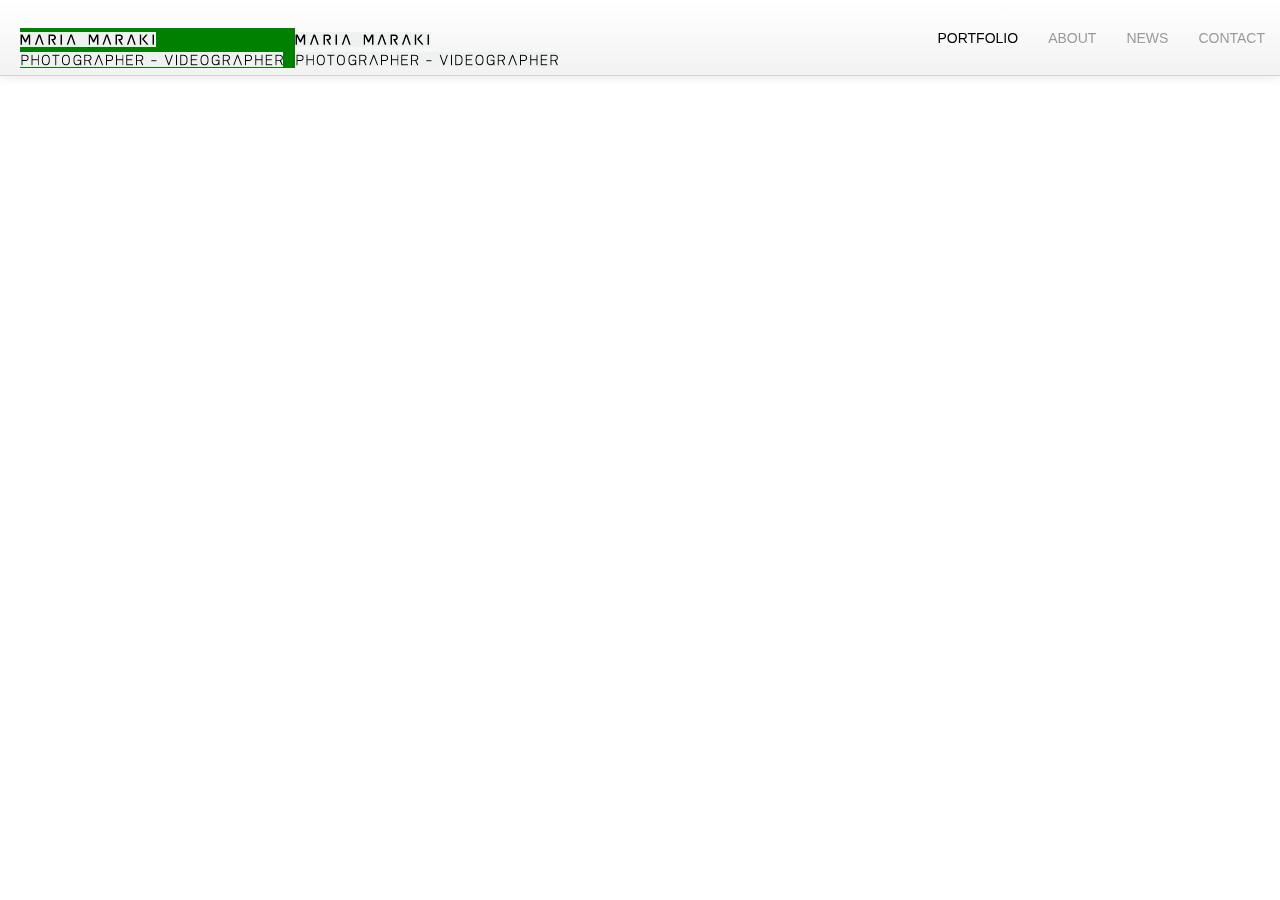
<file: index.html>
<!DOCTYPE html>
<html lang="en">
  <head>
    <meta charset="utf-8">
    <title>Maria Maraki - Photography - Videography</title>
    <meta name="viewport" content="width=device-width, initial-scale=1.0">
    <meta name="description" content="">
    <meta name="author" content="">

    <!-- Le styles -->
    <link href="css/bootstrap.css" rel="stylesheet">
    <link rel="stylesheet" href="css/galleria.folio.css" />
    <link rel="stylesheet" href="css/custom.css" />

    <link href="css/bootstrap-responsive.css" rel="stylesheet">

    <!-- HTML5 shim, for IE6-8 support of HTML5 elements -->
    <!--[if lt IE 9]>
    <script src="js/html5shiv.js"></script>
    <![endif]-->

    <!-- Fav and touch icons -->
    <link rel="apple-touch-icon-precomposed" sizes="144x144" href="ico/apple-touch-icon-144-precomposed.png">
    <link rel="apple-touch-icon-precomposed" sizes="114x114" href="ico/apple-touch-icon-114-precomposed.png">
    <link rel="apple-touch-icon-precomposed" sizes="72x72" href="ico/apple-touch-icon-72-precomposed.png">
    <link rel="apple-touch-icon-precomposed" href="ico/apple-touch-icon-57-precomposed.png">
    <link rel="shortcut icon" href="ico/favicon.png">
  </head>

  <body>

    <div class="navbar navbar-fixed-top nav-bg">
      <div class="navbar-inner">
        <div class="container-fluid">

          <a data-target=".nav-collapse" data-toggle="collapse" class="btn btn-navbar"> <span class="icon-bar"></span> <span class="icon-bar"></span> <span class="icon-bar"></span> </a>
 
          <a href="#" class="nav-collapse brand" data-toggle="collapse" data-target=".nav-collapse"><img src="media/MMlogo.jpg" alt=""><img src="media/MMlogo_2.jpg" alt=""></a>


          <a href="#" class="brand" data-toggle="collapse" ><img src="media/MMlogo.jpg" alt=""><img src="media/MMlogo_2.jpg" alt=""></a>
          <div class="nav-collapse inner">
            <ul class="nav pull-right">

              <li class="dropdown active">
                <a data-toggle="dropdown" class="dropdown-submenu" href="#">PORTFOLIO <b class="caret"></b></a>
                <ul class="dropdown-menu port-one">
                      <li>
                        <a href="#">BACKSTAGE</a>
                      </li>
                      <li>
                        <a href="#">CORPORATE</a>
                      </li>
                      <li>
                        <a href="#">FASHION</a>
                      </li>
                      <li>
                        <a href="#">PORTRAITS</a>
                      </li>
                      <li>
                        <a href="#">STREET</a>
                      </li>
                      <li>
                        <a href="#">WEDDINGS</a>
                      </li>

                      <li class="dropdown-submenu">
                        <a href="#">EXHIBITIONS</a>
                        <ul class="dropdown-menu">
                          <li>
                            <a href="#">third level link</a>
                          </li>
                          <li>
                            <a href="#">third level link</a>
                          </li>
                          <li>
                            <a href="#">third level link</a>
                          </li>
                          <li>
                            <a href="#">third level link</a>
                          </li>
                          <li>
                            <a href="#">third level link</a>
                          </li>
                        </ul>
                      </li>

                </ul>
              </li>
              <li>
                <a href="about.html">ABOUT</a>
              </li>
              <li>
                <a href="#">NEWS</a>
              </li>
              <li>
                <a href="contact.html">CONTACT</a>
              </li>

            </ul>
            <!--           <form action="" class="navbar-search pull-left">
            <input type="text" placeholder="Search" class="search-query span2">
            </form>
            <ul class="nav pull-right">
            <li><a href="#">Link</a></li>
            <li class="divider-vertical"></li>
            <li class="dropdown">
            <a class="#" href="#">Menu</a>
            </li>
            </ul> -->
          </div><!-- /.nav-collapse -->
        </div>
      </div>
    </div>
    <div class="row nav-drop-back">
    </div>


    <div id="galleria"></div>
    <div class="container">

    </div>
    <!-- /container -->
    <script src="http://ajax.googleapis.com/ajax/libs/jquery/1.9.1/jquery.min.js"></script>
    <script src="js/custom.modernizr.js"></script>
    <script src="js/galleria-1.2.9_bb_mod.js"></script>
    <script src="js/custom.js"></script>
    <script src="js/bootstrap-dropdown.js"></script>

    <!-- Le javascript
    ================================================== -->
    <script src="js/bootstrap-alert.js"></script>
    <script src="js/bootstrap-modal.js"></script>
    <script src="js/bootstrap-tooltip.js"></script>
    <script src="js/bootstrap-popover.js"></script>
    <!--
    <script src="js/jsonfix.js"></script>

    -->

    <script src="js/bootstrap-scrollspy.js"></script>
    <script src="js/bootstrap-transition.js"></script>

    <script src="js/bootstrap-tab.js"></script>
    <script src="js/bootstrap-button.js"></script>
    <script src="js/bootstrap-collapse.js"></script>
    <script src="js/bootstrap-carousel.js"></script>
    <script src="js/bootstrap-typeahead.js"></script>

  </body>
</html>
</file>
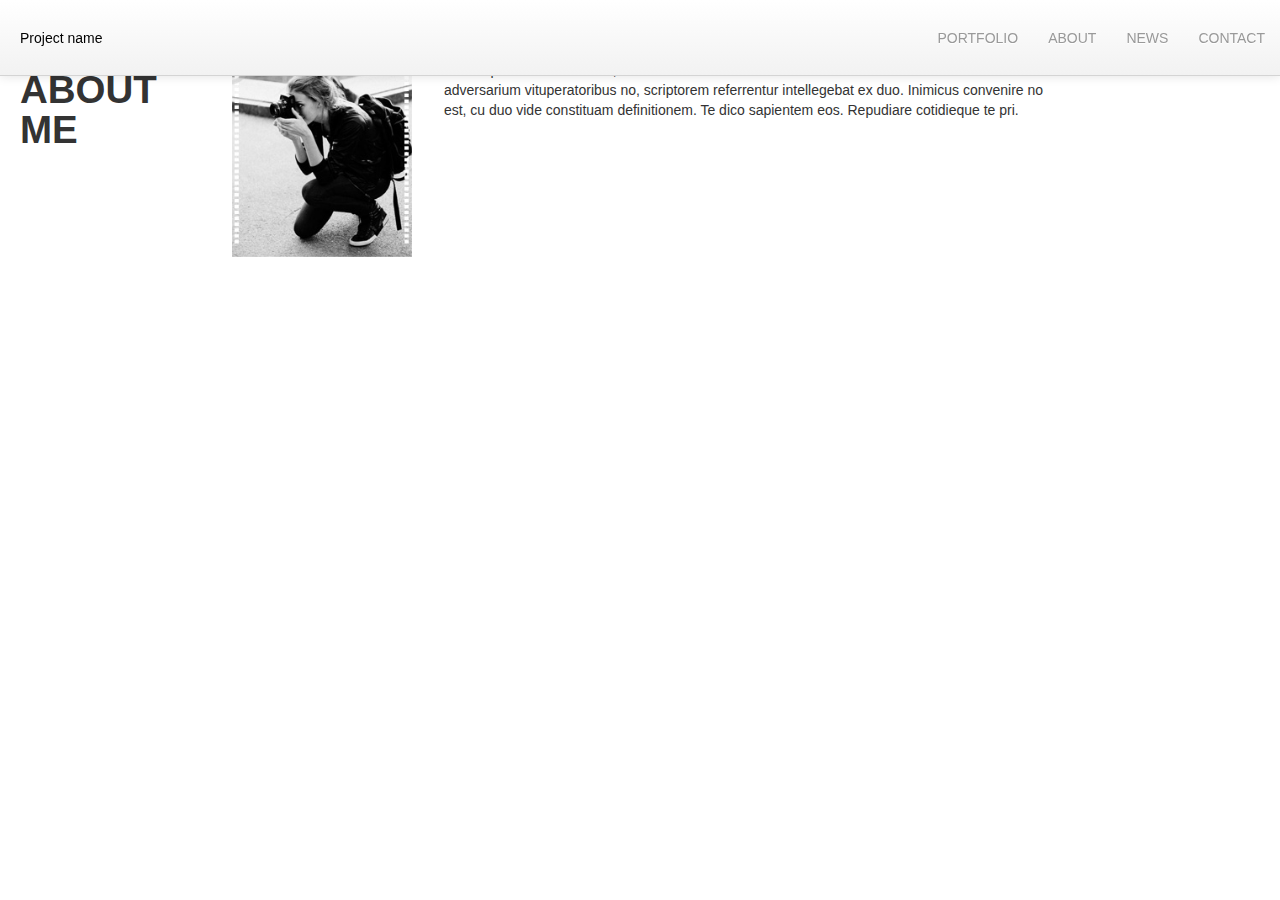
<file: about.html>
<!DOCTYPE html>
<html lang="en">
  <head>
    <meta charset="utf-8">
    <title>Maria Maraki - About Me</title>
    <meta name="viewport" content="width=device-width, initial-scale=1.0">
    <meta name="description" content="">
    <meta name="author" content="">

    <!-- Le styles -->
    <link href="css/bootstrap.css" rel="stylesheet">
      <link rel="stylesheet" href="css/galleria.folio.css" />
  <link rel="stylesheet" href="css/custom.css" />
    <style>
      body {
        padding-top: 60px; /* 60px to make the container go all the way to the bottom of the topbar */
      }
    </style>
    <link href="css/bootstrap-responsive.css" rel="stylesheet">

    <!-- HTML5 shim, for IE6-8 support of HTML5 elements -->
    <!--[if lt IE 9]>
      <script src="js/html5shiv.js"></script>
    <![endif]-->

    <!-- Fav and touch icons -->
    <link rel="apple-touch-icon-precomposed" sizes="144x144" href="ico/apple-touch-icon-144-precomposed.png">
    <link rel="apple-touch-icon-precomposed" sizes="114x114" href="ico/apple-touch-icon-114-precomposed.png">
    <link rel="apple-touch-icon-precomposed" sizes="72x72" href="ico/apple-touch-icon-72-precomposed.png">
    <link rel="apple-touch-icon-precomposed" href="ico/apple-touch-icon-57-precomposed.png">
    <link rel="shortcut icon" href="ico/favicon.png">
  </head>

<body>


    <div class="navbar navbar-fixed-top">
      <div class="navbar-inner">
        <div class="container-fluid">
          <a data-target=".nav-collapse" data-toggle="collapse" class="btn btn-navbar"> <span class="icon-bar"></span> <span class="icon-bar"></span> <span class="icon-bar"></span> </a>
          <a href="index.html" class="brand">Project name</a>
          <div class="nav-collapse">
            <ul class="nav pull-right">

              <li class="dropdown">
                <a data-toggle="dropdown" class="dropdown-toggle" href="#">PORTFOLIO <b class="caret"></b></a>
                <ul class="dropdown-menu">
                      <li>
                        <a href="#">BACKSTAGE</a>
                      </li>
                      <li>
                        <a href="#">CORPORATE</a>
                      </li>
                      <li>
                        <a href="#">FASHION</a>
                      </li>
                      <li>
                        <a href="#">PORTRAITS</a>
                      </li>
                      <li>
                        <a href="#">STREET</a>
                      </li>
                      <li>
                        <a href="#">WEDDINGS</a>
                      </li>

                      <li class="dropdown-submenu">
                        <a href="#">EXHIBITIONS</a>
                        <ul class="dropdown-menu">
                          <li>
                            <a href="#">third level link</a>
                          </li>
                          <li>
                            <a href="#">third level link</a>
                          </li>
                          <li>
                            <a href="#">third level link</a>
                          </li>
                          <li>
                            <a href="#">third level link</a>
                          </li>
                          <li>
                            <a href="#">third level link</a>
                          </li>
                        </ul>
                      </li>

                </ul>
              </li>
              <li>
                <a href="about.html">ABOUT</a>
              </li>
              <li>
                <a href="#">NEWS</a>
              </li>
              <li>
                <a href="contact.html">CONTACT</a>
              </li>

            </ul>
            <!--           <form action="" class="navbar-search pull-left">
            <input type="text" placeholder="Search" class="search-query span2">
            </form>
            <ul class="nav pull-right">
            <li><a href="#">Link</a></li>
            <li class="divider-vertical"></li>
            <li class="dropdown">
            <a class="#" href="#">Menu</a>
            </li>
            </ul> -->
          </div><!-- /.nav-collapse -->
        </div>
      </div>
    </div>

<!--container-->
<div class="container-fluid">
      <div class="row-fluid">
        <div class="span2">
          <h1>About Me</h1>
        </div>
        <div class="span2">
          <img src="media/mm.png" alt="Maria Maraki">
        </div>
        <div class="span6">
            <!--h1>About Me</h1-->
            <p>Lorem ipsum dolor sit amet, ei eam sale malis. Nihil atomorum mediocrem nec ne. Duo nominati adversarium vituperatoribus no, scriptorem referrentur intellegebat ex duo. Inimicus convenire no est, cu duo vide constituam definitionem. Te dico sapientem eos. Repudiare cotidieque te pri.</p>
          <!--p><a href="#" class="btn btn-primary btn-large">Learn more &raquo;</a></p-->
          <!--div class="row-fluid">
          
            <div class="span4">
              <h2>Heading</h2>
              <p>Donec id elit non mi porta gravida at eget metus. Fusce dapibus, tellus ac cursus commodo, tortor mauris condimentum nibh, ut fermentum massa justo sit amet risus. Etiam porta sem malesuada magna mollis euismod. Donec sed odio dui. </p>
              <p><a class="btn" href="#">View details &raquo;</a></p>
            </div>
            </div-->
        </div><!--/row-->
      </div><!--/span-->
</div><!--/row-->
<!-- /container -->
    <!-- Le javascript
    ================================================== -->
  <script src="http://ajax.googleapis.com/ajax/libs/jquery/1.9.1/jquery.min.js"></script>
	<script src="js/custom.modernizr.js"></script>
	<script src="js/bootstrap-dropdown.js"></script>
    <script src="js/bootstrap-alert.js"></script>
    <script src="js/bootstrap-modal.js"></script>
    <script src="js/bootstrap-popover.js"></script>
    <script src="js/bootstrap-tooltip.js"></script>
	<script src="js/bootstrap-scrollspy.js"></script>
	<script src="js/bootstrap-transition.js"></script>
    <script src="js/bootstrap-tab.js"></script>
    <script src="js/bootstrap-button.js"></script>
    <script src="js/bootstrap-collapse.js"></script>
    <script src="js/bootstrap-carousel.js"></script>
    <script src="js/bootstrap-typeahead.js"></script>

  </body>
</html>
</file>
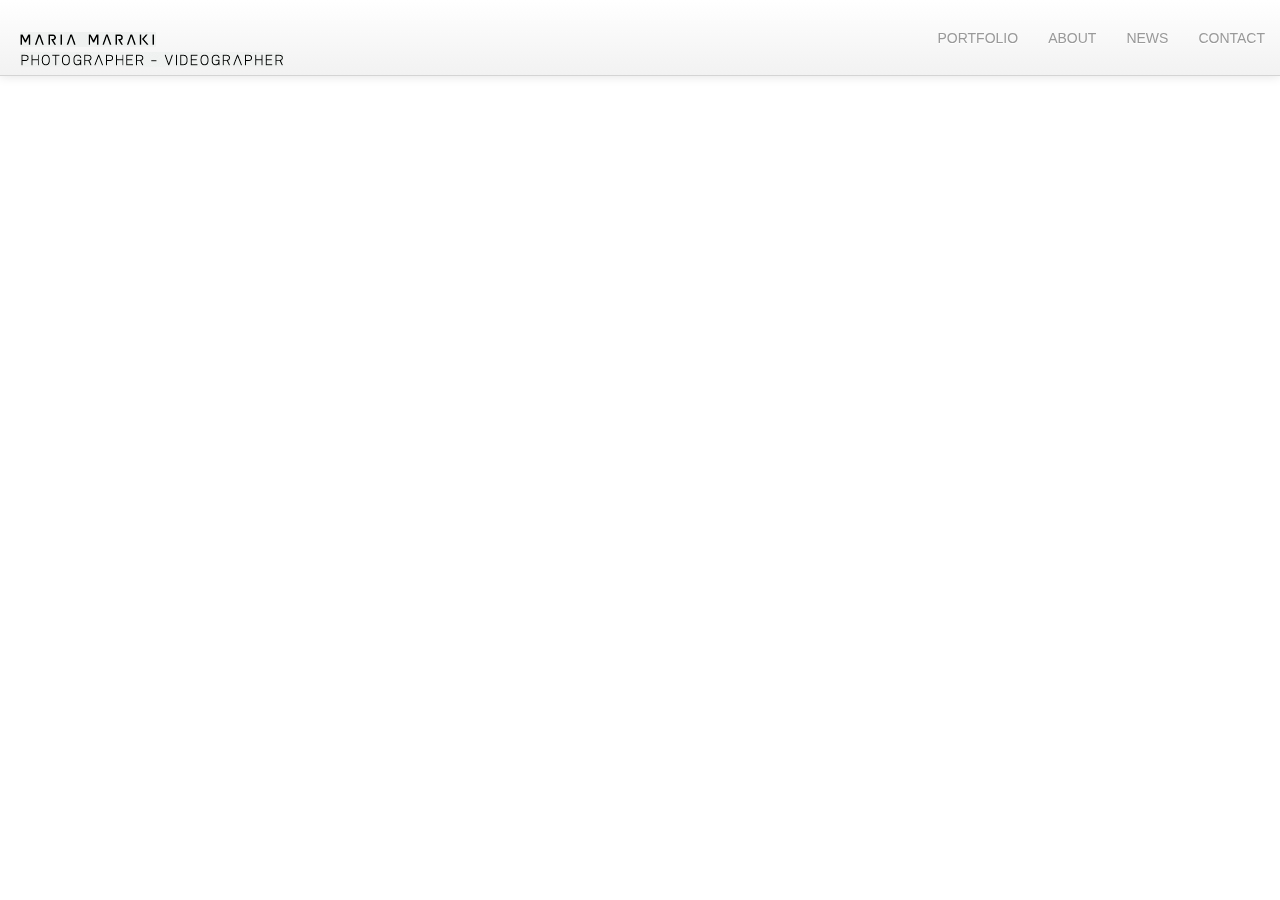
<file: category-inner.html>
<!DOCTYPE html>
<html lang="en">
  <head>
    <meta charset="utf-8">
    <title>Maria Maraki - Photography - Videography</title>
    <meta name="viewport" content="width=device-width, initial-scale=1.0">
    <meta name="description" content="">
    <meta name="author" content="">

    <!-- Le styles -->
    <link href="css/bootstrap.css" rel="stylesheet">
    <link rel="stylesheet" href="css/galleria.folio.css" />
    <link rel="stylesheet" href="css/custom.css" />

    <link href="css/bootstrap-responsive.css" rel="stylesheet">

    <!-- HTML5 shim, for IE6-8 support of HTML5 elements -->
    <!--[if lt IE 9]>
    <script src="js/html5shiv.js"></script>
    <![endif]-->

    <!-- Fav and touch icons -->
    <link rel="apple-touch-icon-precomposed" sizes="144x144" href="ico/apple-touch-icon-144-precomposed.png">
    <link rel="apple-touch-icon-precomposed" sizes="114x114" href="ico/apple-touch-icon-114-precomposed.png">
    <link rel="apple-touch-icon-precomposed" sizes="72x72" href="ico/apple-touch-icon-72-precomposed.png">
    <link rel="apple-touch-icon-precomposed" href="ico/apple-touch-icon-57-precomposed.png">
    <link rel="shortcut icon" href="ico/favicon.png">
  </head>

  <body>
<!-- section index -->

    <div class="navbar navbar-fixed-top nav-bg">
      <div class="navbar-inner">
        <div class="container-fluid">

          <a data-target=".nav-collapse" data-toggle="collapse" class="btn btn-navbar"> <span class="icon-bar"></span> <span class="icon-bar"></span> <span class="icon-bar"></span> </a>
 
<!--           <a href="#" class="nav-collapse brand" data-toggle="collapse" data-target=".nav-collapse"><img src="media/MMlogo.jpg" alt=""><img src="media/MMlogo_2.jpg" alt=""></a>
 -->

          <a href="#" class="brand" data-toggle="collapse" ><img src="media/MMlogo.jpg" alt=""><img src="media/MMlogo_2.jpg" alt=""></a>
          <div class="nav-collapse inner">
            <ul class="nav pull-right" id="main-nav">

              <li class="dropdown" data-tag-id="featured">
                <a data-toggle="dropdown" class="dropdown-submenu"  href="#">PORTFOLIO <b class="caret"></b></a>
                <ul class="dropdown-menu port-one">
                  <li data-tag-id="backstage">
                    <a href="#">BACKSTAGE</a>
                  </li>
                  <li data-tag-id="corporate">
                    <a href="#">CORPORATE</a>
                  </li>
                  <li data-tag-id="fashion">
                    <a href="#">FASHION</a>
                  </li>
                  <li data-tag-id="portraits">
                    <a href="#">PORTRAITS</a>
                  </li>
                  <li data-tag-id="street">
                    <a href="#">STREET</a>
                  </li>
                  <li data-tag-id="weddings">
                    <a href="#">WEDDINGS</a>
                  </li>

                  <li data-tag-id="exhibitions" class="dropdown-submenu port-two">
                    <a href="#">EXHIBITIONS</a>
                    <ul class="dropdown-menu">
                      <li data-tag-id="away">
                        <a href="#">away</a>
                      </li>
                      <li data-tag-id="corporate" class="active">
                        <a href="#">cigarette ends</a>
                      </li>
                      <li data-tag-id="love me">
                        <a href="#">love me</a>
                      </li>
                      <li data-tag-id="prison">
                        <a href="#">prison</a>
                      </li>
                      <li data-tag-id="scenes noir">
                        <a href="#">scenes noir</a>
                      </li>
                    </ul>
                  </li>

                </ul>
              </li>
              <li>
                <a href="about.html">ABOUT</a>
              </li>
              <li>
                <a href="#">NEWS</a>
              </li>
              <li>
                <a href="contact.html">CONTACT</a>
              </li>

            </ul>
            <!--           <form action="" class="navbar-search pull-left">
            <input type="text" placeholder="Search" class="search-query span2">
            </form>
            <ul class="nav pull-right">
            <li><a href="#">Link</a></li>
            <li class="divider-vertical"></li>
            <li class="dropdown">
            <a class="#" href="#">Menu</a>
            </li>
            </ul> -->
          </div><!-- /.nav-collapse -->
        </div>
      </div>
    </div>
    <div class="row nav-drop-back">
    </div>


    <div id="galleria" data-mode="categ"></div>


    
    <div id="sections" class="frodo"><ul>
      <li id="featured" class="video" data-item-id=""  data-flickr-set-id="72157633091042919" data-youtube-playlist-id="PLxu9Bk7eE0WxLNVSQqk_cIqev6jqJPXxo" >
      </li>
      <li id="business" class="image" data-item-id="" data-flickr-set-id="72157633091042919" data-youtube-playlist-id="PLxu9Bk7eE0WxLNVSQqk_cIqev6jqJPXxo" >
      </li>
      <li id="backstage" class="image" data-item-id="" data-flickr-set-id="72157633051512474" data-youtube-playlist-id="PLxu9Bk7eE0WzHbajh9ySYsT2SZZn93fVP" >
      </li >          

      <li id="backstage" class="video" data-item-id="" data-flickr-set-id="72157633051512474" data-youtube-playlist-id="PLxu9Bk7eE0WzHbajh9ySYsT2SZZn93fVP" >
      </li >      
      <li id="backstage" class="image" data-item-id="" data-flickr-set-id="72157633051512474" data-youtube-playlist-id="PLxu9Bk7eE0WzHbajh9ySYsT2SZZn93fVP" >
      </li >
    </ul>
    </div>
    <!-- /container -->
    <script src="http://ajax.googleapis.com/ajax/libs/jquery/1.9.1/jquery.min.js"></script>
    <script src="js/custom.modernizr.js"></script>
    <script src="js/galleria-1.2.9_bb_mod.js"></script>
    <script src="js/custom.js"></script>
    <script src="js/gal_setup.js"></script>
    <script src="js/bootstrap-dropdown.js"></script>

    <!-- Le javascript
    ================================================== -->
    <script src="js/bootstrap-alert.js"></script>
    <script src="js/bootstrap-modal.js"></script>
    <script src="js/bootstrap-tooltip.js"></script>
    <script src="js/bootstrap-popover.js"></script>
    <!--
    <script src="js/jsonfix.js"></script>

    -->

    <script src="js/bootstrap-scrollspy.js"></script>
    <script src="js/bootstrap-transition.js"></script>

    <script src="js/bootstrap-tab.js"></script>
    <script src="js/bootstrap-button.js"></script>
    <script src="js/bootstrap-collapse.js"></script>
    <script src="js/bootstrap-carousel.js"></script>
    <script src="js/bootstrap-typeahead.js"></script>

  </body>
</html>
</file>
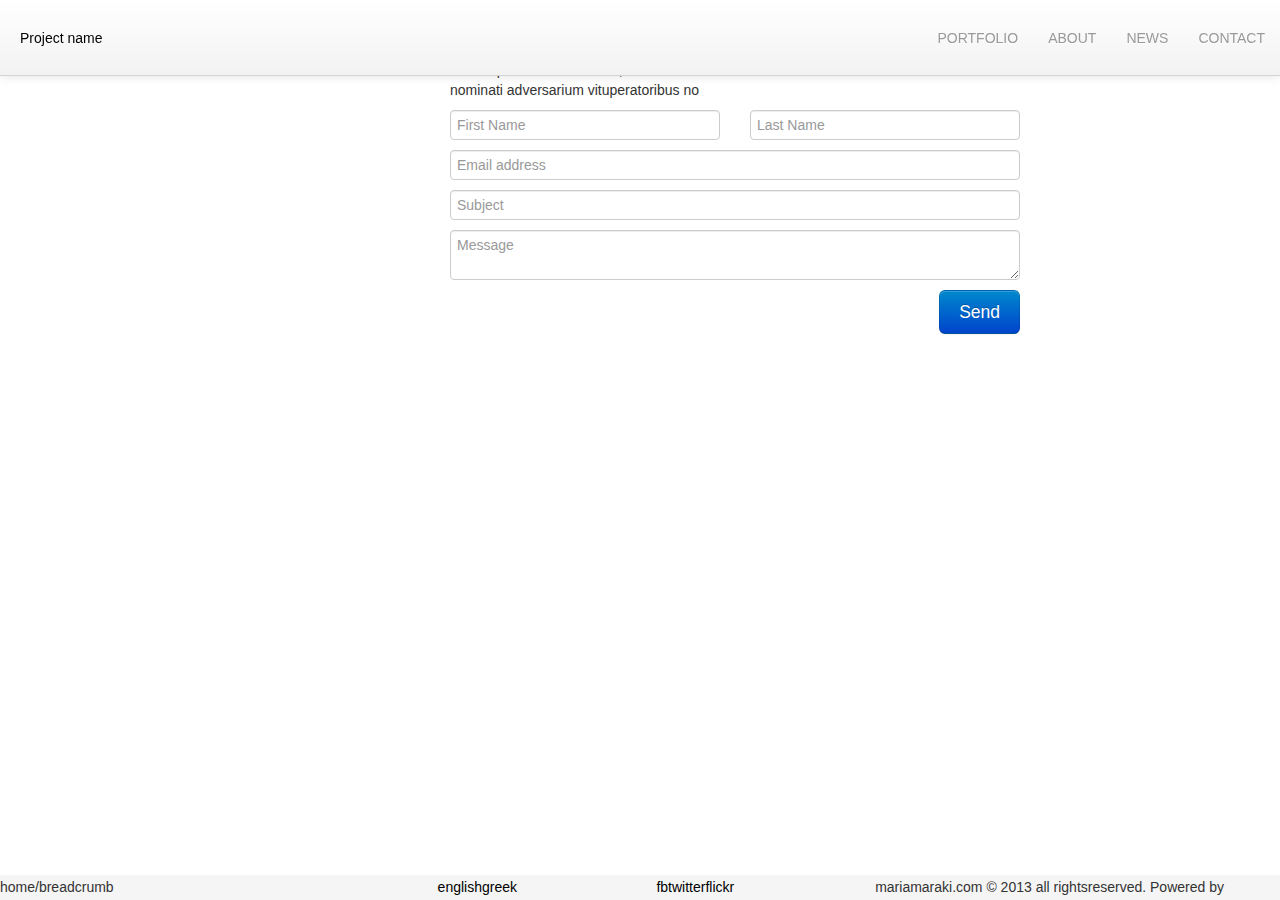
<file: contact.html>
<!DOCTYPE html>
<html lang="en">
  <head>
    <meta charset="utf-8">
    <title>Maria Maraki - Contact Me</title>
    <meta name="viewport" content="width=device-width, initial-scale=1.0">
    <meta name="description" content="">
    <meta name="author" content="">

    <!-- Le styles -->
    <link href="css/bootstrap.css" rel="stylesheet">
    <link rel="stylesheet" href="css/galleria.folio.css" />
    <link rel="stylesheet" href="css/custom.css" />
    <style>
      body {
       /* padding-top: 60px;  60px to make the container go all the way to the bottom of the topbar */
      }
    </style>
    <link href="css/bootstrap-responsive.css" rel="stylesheet">

    <!-- HTML5 shim, for IE6-8 support of HTML5 elements -->
    <!--[if lt IE 9]>
      <script src="js/html5shiv.js"></script>
    <![endif]-->

    <!-- Fav and touch icons -->
    <link rel="apple-touch-icon-precomposed" sizes="144x144" href="ico/apple-touch-icon-144-precomposed.png">
    <link rel="apple-touch-icon-precomposed" sizes="114x114" href="ico/apple-touch-icon-114-precomposed.png">
    <link rel="apple-touch-icon-precomposed" sizes="72x72" href="ico/apple-touch-icon-72-precomposed.png">
    <link rel="apple-touch-icon-precomposed" href="ico/apple-touch-icon-57-precomposed.png">
    <link rel="shortcut icon" href="ico/favicon.png">
  </head>

  <body>


    <div class="navbar navbar-fixed-top">
      <div class="navbar-inner">
        <div class="container-fluid">
          <a data-target=".nav-collapse" data-toggle="collapse" class="btn btn-navbar"> <span class="icon-bar"></span> <span class="icon-bar"></span> <span class="icon-bar"></span> </a>
          <a href="home.html" class="brand">Project name</a>
          <div class="nav-collapse">
            <ul class="nav pull-right">

              <li class="dropdown">
                <a data-toggle="dropdown" class="dropdown-toggle" href="#">PORTFOLIO <b class="caret"></b></a>
                <ul class="dropdown-menu">
                      <li>
                        <a href="#">BACKSTAGE</a>
                      </li>
                      <li>
                        <a href="#">CORPORATE</a>
                      </li>
                      <li>
                        <a href="#">FASHION</a>
                      </li>
                      <li>
                        <a href="#">PORTRAITS</a>
                      </li>
                      <li>
                        <a href="#">STREET</a>
                      </li>
                      <li>
                        <a href="#">WEDDINGS</a>
                      </li>

                      <li class="dropdown-submenu">
                        <a href="#">EXHIBITIONS</a>
                        <ul class="dropdown-menu">
                          <li>
                            <a href="#">third level link</a>
                          </li>
                          <li>
                            <a href="#">third level link</a>
                          </li>
                          <li>
                            <a href="#">third level link</a>
                          </li>
                          <li>
                            <a href="#">third level link</a>
                          </li>
                          <li>
                            <a href="#">third level link</a>
                          </li>
                        </ul>
                      </li>

                </ul>
              </li>
              <li>
                <a href="about.html">ABOUT</a>
              </li>
              <li>
                <a href="news.html">NEWS</a>
              </li>
              <li>
                <a href="contact.html">CONTACT</a>
              </li>

            </ul>
            <!--           <form action="" class="navbar-search pull-left">
            <input type="text" placeholder="Search" class="search-query span2">
            </form>
            <ul class="nav pull-right">
            <li><a href="#">Link</a></li>
            <li class="divider-vertical"></li>
            <li class="dropdown">
            <a class="#" href="#">Menu</a>
            </li>
            </ul> -->
          </div><!-- /.nav-collapse -->
        </div>
      </div>
    </div>

<!--container-->
<div class="container-fluid">
      <div class="span4">
          <h1>Contact Me</h1>
      </div>
      <div class="span6">
        <form class="contact-form">
        <h2>Contact</h2>
        <p>Lorem ipsum dolor sit amet, ei eam sale malis. Nihil atomorum mediocrem nec ne. Duo nominati adversarium vituperatoribus no</p>
        <div class="span6 no-left-right-margin">
        <div class="span3 no-left-right-margin">
        <input type="text" class="input-block-level" placeholder="First Name">
        </div>
        <div class="span3 float-right no-left-right-margin">
        <input type="text" class="input-block-level" placeholder="Last Name">
        </div>
        <input type="text" class="input-block-level" placeholder="Email address">
        <input type="text" class="input-block-level" placeholder="Subject">
        <textarea type="text" class="input-block-level" placeholder="Message"></textarea>
        <button class="btn btn-large btn-primary float-right" type="submit">Send</button>
        </div>
      </form>
    </div>
</div><!--/row-->
<!-- /container -->
<!--footer-start-->
<div id="footer" class="row-fluid">
<span class="span4"><p>home/breadcrumb</p></span>
<span class="span2"><a href="#">english</a><a href="#">greek</a></span>
<span class="span2"><a href="#">fb</a><a href="#">twitter</a><a href="#">flickr</a></span>
<span class="span4">mariamaraki.com © 2013 all rightsreserved. Powered by <span>backbone</span></span>
</div>
<!--footer-end-->
    <!-- Le javascript
    ================================================== -->
  <script src="http://ajax.googleapis.com/ajax/libs/jquery/1.9.1/jquery.min.js"></script>
	<script src="js/custom.modernizr.js"></script>
	<script src="js/bootstrap-dropdown.js"></script>
  <script src="js/bootstrap-alert.js"></script>
  <script src="js/bootstrap-modal.js"></script>
  <script src="js/bootstrap-tooltip.js"></script>
	<script src="js/bootstrap-scrollspy.js"></script>
	<script src="js/bootstrap-transition.js"></script>
  <script src="js/bootstrap-tab.js"></script>
  <script src="js/bootstrap-popover.js"></script>
  <script src="js/bootstrap-button.js"></script>
  <script src="js/bootstrap-collapse.js"></script>
  <script src="js/bootstrap-carousel.js"></script>
  <script src="js/bootstrap-typeahead.js"></script>

  </body>
</html>
</file>
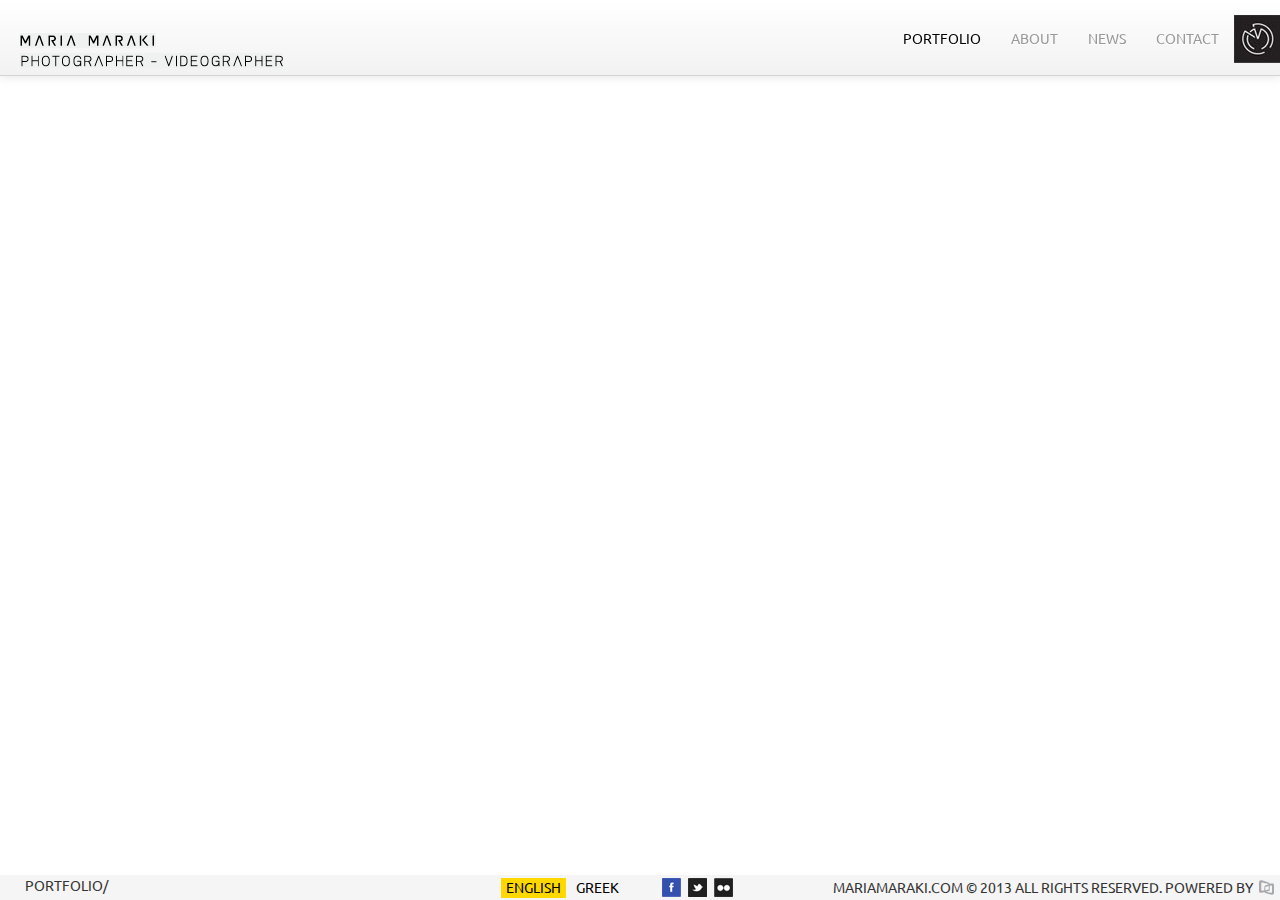
<file: home.html>
<!DOCTYPE html>
<html lang="en">
  <head>
    <meta charset="utf-8">
    <title>Maria Maraki - Photography - Videography</title>
    <meta name="viewport" content="width=device-width, initial-scale=1.0">
    <meta name="description" content="">
    <meta name="author" content="">

    <!-- Le styles -->
    <link href="css/bootstrap.css" rel="stylesheet">
    <link rel="stylesheet" href="css/galleria.folio.css" />

    <link href="css/bootstrap-responsive.css" rel="stylesheet">

    <!-- HTML5 shim, for IE6-8 support of HTML5 elements -->
    <!--[if lt IE 9]>
    <script src="js/html5shiv.js"></script>
    <![endif]-->
    <link href='http://fonts.googleapis.com/css?family=Ubuntu|Ubuntu+Condensed&subset=latin,greek' rel='stylesheet' type='text/css'>
    <link rel="stylesheet" href="css/custom.css" />

    <!-- Fav and touch icons -->

    <link rel="apple-touch-icon-precomposed" sizes="144x144" href="ico/apple-touch-icon-144-precomposed.png">
    <link rel="apple-touch-icon-precomposed" sizes="114x114" href="ico/apple-touch-icon-114-precomposed.png">
    <link rel="apple-touch-icon-precomposed" sizes="72x72" href="ico/apple-touch-icon-72-precomposed.png">
    <link rel="apple-touch-icon-precomposed" href="ico/apple-touch-icon-57-precomposed.png">
    <link rel="shortcut icon" href="ico/favicon.png">
  </head>

  <body>

    <div class="navbar navbar-fixed-top nav-bg">
      <div class="navbar-inner">
        <div class="container-fluid">

          <a data-target=".nav-collapse" data-toggle="collapse" class="btn btn-navbar"> <span class="icon-bar"></span> <span class="icon-bar"></span> <span class="icon-bar"></span> </a>

          <!--           <a href="#" class="nav-collapse brand" data-toggle="collapse" data-target=".nav-collapse"><img src="media/MMlogo.jpg" alt=""><img src="media/MMlogo_2.jpg" alt=""></a>
          -->

          <a href="#" class="brand" data-toggle="collapse" ><img src="media/MMlogo.jpg" alt=""><img src="media/MMlogo_2.jpg" alt=""></a>
          <div class="nav-collapse inner">
            <img src="media/leftlogo.jpg" alt="" class="left-logo visible-desktop">
            <ul class="nav pull-right" id="main-nav">

              <li class="dropdown active" data-tag-id="featured">
                <a data-toggle="dropdown" class="dropdown-submenu"  href="#">PORTFOLIO <b class="caret"></b></a>
                <ul class="dropdown-menu port-one">
                  <li data-tag-id="backstage">
                    <a href="#">BACKSTAGE</a>
                  </li>
                  <li data-tag-id="business">
                    <a href="#">CORPORATE</a>
                  </li>
                  <li data-tag-id="fashion">
                    <a href="#">FASHION</a>
                  </li>
                  <li data-tag-id="portraits">
                    <a href="#">PORTRAITS</a>
                  </li>
                  <li data-tag-id="street">
                    <a href="#">STREET</a>
                  </li>
                  <li data-tag-id="weddings">
                    <a href="#">WEDDINGS</a>
                  </li>

                  <li data-tag-id="exhibitions" class="dropdown-submenu">
                    <a href="#">EXHIBITIONS</a>
                    <ul class="dropdown-menu port-two">
                      <li data-tag-id="away">
                        <a href="#">away</a>
                      </li>
                      <li data-tag-id="cigarette ends">
                        <a href="#">cigarette ends</a>
                      </li>
                      <li data-tag-id="love me">
                        <a href="#">love me</a>
                      </li>
                      <li data-tag-id="prison">
                        <a href="#">prison</a>
                      </li>
                      <li data-tag-id="scenes noir">
                        <a href="#">scenes noir</a>
                      </li>
                    </ul>
                  </li>

                </ul>
              </li>
              <li>
                <a href="about.html">ABOUT</a>
              </li>
              <li>
                <a href="#">NEWS</a>
              </li>
              <li>
                <a href="contact.html">CONTACT</a>
              </li>

            </ul>
            <!--           <form action="" class="navbar-search pull-left">
            <input type="text" placeholder="Search" class="search-query span2">
            </form>
            <ul class="nav pull-right">
            <li><a href="#">Link</a></li>
            <li class="divider-vertical"></li>
            <li class="dropdown">
            <a class="#" href="#">Menu</a>
            </li>
            </ul> -->
          </div><!-- /.nav-collapse -->
        </div>
      </div>
    </div>
    <div class="row nav-drop-back"></div>

    <div id="galleria" data-mode="home"></div>

    <div id="sections" class="frodo">
      <ul>
        <li id="featured" class="active"  data-flickr-id="72157633091042919" data-youtube-id="PLxu9Bk7eE0WxLNVSQqk_cIqev6jqJPXxo" data-parent-title=""></li>
        <li id="business" data-flickr-id="72157633091042919" data-youtube-id="PLxu9Bk7eE0WxLNVSQqk_cIqev6jqJPXxo" data-parent-title="exhibitions"></li>
        <li id="backstage" data-flickr-id="72157633051512474" data-youtube-id="PLxu9Bk7eE0WzHbajh9ySYsT2SZZn93fVP" data-parent-title=""></li >
      </ul>
    </div>
    <!--     <div class="container">

    </div> -->

    <!--footer-start-->
    <div id="footer" class="row-fluid ">
      <span class="span2">
        <ul id="breadcrumb">
          <li>
            portfolio
          </li>
          <li class="seperator">
            /
          </li>
        </ul></span>
      <span class="span4"> 
        <div class="language-switcher-inner">
        <a class="active" href="#">english</a><a href="#">greek</a>
      </div></span>

       <span class="span1 social-links"> 

        <div class="social-inner">
          <a class="fb" href="#"></a>
           <a class="twitter" href="#"></a> 
           <a class="flickr last" href="#"></a>
        </div>
       </span> 
      <span class="span5  pull-right">

            <p class="credits-inner">
              <span>MARIAMARAKI.COM © 2013 ALL RIGHTS RESERVED. POWERED BY</span> <a href="" class="bb_logo"></a> 
            </p> 
      </span>

    </div>
    <!--footer-end-->
    <!-- /container -->
    <script src="http://ajax.googleapis.com/ajax/libs/jquery/1.9.1/jquery.min.js"></script>
    <script src="js/custom.modernizr.js"></script>
    <script src="js/galleria-1.2.9_bb_mod.js"></script>
    <script src="js/custom.js"></script>
    <script src="js/gal_setup.js"></script>
    <script src="js/bootstrap-dropdown.js"></script>

    <!-- Le javascript
    ================================================== -->
    <script src="js/bootstrap-alert.js"></script>
    <script src="js/bootstrap-modal.js"></script>
    <script src="js/bootstrap-tooltip.js"></script>
    <script src="js/bootstrap-popover.js"></script>
    <!--
    <script src="js/jsonfix.js"></script>

    -->

    <script src="js/bootstrap-scrollspy.js"></script>
    <script src="js/bootstrap-transition.js"></script>

    <script src="js/bootstrap-tab.js"></script>
    <script src="js/bootstrap-button.js"></script>
    <script src="js/bootstrap-collapse.js"></script>
    <script src="js/bootstrap-carousel.js"></script>
    <script src="js/bootstrap-typeahead.js"></script>

  </body>
</html>
</file>
<file: css/galleria.folio.css>
/* Galleria Folio Theme 2012-08-07 | http://galleria.io/license/ | (c) Aino */

#galleria-loader{height:1px!important}

.galleria-container {
    position:relative;
    font-family:arial,sans-serif;
    background:#fff;
}
.galleria-container img {
    -moz-user-select: none;
    -webkit-user-select: none;
    -o-user-select: none;
    z-index:1;
}
.galleria-stage {
    width:100%;
    height:100%;
    background:#000;
    top:0;
    left:-10000px;
    position: absolute;
}
/*.galleria-thumbnails .galleria-image img{
        width:220px;
    height: 148px !important;
}*/
#cat-title {
  position: absolute;
  width:220px;
  height: 148px;
  background: green !important;
  cursor: default !important;
}

.galleria-thumbnails .galleria-image {
    width:220px;
    height: 148px;
    margin: 0 !important;
    position:absolute!important;
    top:0;
    left:0;
    cursor: pointer; /* opera */
    /*cursor: url(../media/cursor-zoom.png), -moz-zoom-in; /* chrome, FF */*/
    cursor: pointer\9; /* IE */
    background:#000 url(../media/miniloader.gif) no-repeat 50% 50%;
}

.galleria-loader {
    width:64px;
    height:64px;
    display:none;
    position:absolute;
    top:50%;
    left:50%;
    margin-left:-16px;
    margin-top:-16px;
    background:#000 url(../media/loader.gif) no-repeat 50% 50%;
    z-index:3;
    opacity:.5;
    filter: alpha(opacity=50);
    border-radius:5px;
    -moz-border-radius: 5px;
    -webkit-border-radius: 5px;
}

.galleria-info {
    display:none;
    background:#000;
    color:#fff;
    padding:8px 0;
    z-index:3;
    position:absolute;
    bottom:10px;
    background:rgba(0,0,0,0.7);
    font-size:12px;
    line-height:16px;
    max-width:50%;
}

.galleria-info-text {
    padding: 0 12px;
}

.galleria-info-description {
    color:#bbb;
}

:root *> .galleria-info-description {
    color:rgba(255,255,255,0.6);
}

.galleria-plus {
    padding: 0 18px;
    position:absolute;
    top:0;
    left:0;
    height: 148px;
    width:184px;
    background:url(../media/sprite_1.png) 0 -46px no-repeat ;
    color:#fff;
    line-height:1.2;
    font-size:11px;
    display:none;
    z-index:3;

}

/*
gal-categ
gal-title
control-container
gal-controls
division
gal-controls
*/
.galleria-plus h1, .galleria-plus h2{
    font-size: 18px;
    margin-top: 10px;
    width:100%;
    text-align: center;
    color: #000;
}
.galleria-plus span {
    width:100%;
    text-align: center;
color: #000;
  font-family: 'Ubuntu Condensed', sans-serif;
  text-transform:uppercase;
  font-size: 14px;
/*  
    position:absolute;
    bottom:5px;
    left:5px;
    background:#000;
    background:rgba(0,0,0,.5);
    padding: 1px 5px;
    max-width:160px;*/
}

.play-btn{
  width: 41px;
  height: 45px;
  position: absolute;
  top: 51px;
  left: 90px;
  background: green;
  z-index:2;
  background:url(../media/sprite_1.png) no-repeat -50px 0;
}

.galleria-close{
    width:50px;
    height:50px;
    position:absolute;
    top:0;
    right:0;
    background:url(../media/close.png) no-repeat 0 0;
    z-index:100;
    cursor:pointer;
}

.galleria-close:hover{
    background-position:0 -50px;
}

.galleria-image-nav {
    height:100%;
    width:100%;
    position:absolute;
    top:0;
    left:0;
}
.galleria-image-nav-left,
.galleria-image-nav-right {
    width:50%;
    height:100%;
    background:url(../media/left.png) no-repeat 0 50%;
    position:absolute;
    left:0;
    z-index:3;
    cursor:pointer;
}
.galleria-image-nav-right {
    left:auto;
    right:0;
    background:url(../media/right.png) no-repeat 100% 50%;
}

.galleria-image-nav-left:hover{background-image:url(../media/left-hover.png);}
.galleria-image-nav-right:hover{background-image:url(../media/right-hover.png);}

.galleria-image-nav-left.cur{cursor:url(../media/left-cursor.png),pointer;background:none!important}
.galleria-image-nav-right.cur{cursor:url(../media/right-cursor.png),pointer;background:none!important}

.galleria-container.iframe .galleria-image-nav{height:100px;top:50%;margin-top:-50px}

.galleria-container.iframe.touch .galleria-images iframe{margin-top:40px}
.galleria-container.iframe.touch .galleria-info{bottom:40px}

.galleria-container.iframe .galleria-image-nav-left,
.galleria-container.iframe .galleria-image-nav-left.cur{cursor:pointer;background:url(../media/left.png) no-repeat 0 50%!important;width:100px;}
.galleria-container.iframe .galleria-image-nav-right,
.galleria-container.iframe .galleria-image-nav-right.cur{cursor:pointer;background:url(../media/right.png) no-repeat 100% 50%!important;width:100px}

.galleria-container.iframe .galleria-image-nav-left:hover,
.galleria-container.iframe .galleria-image-nav-left.cur:hover{background-image:url(../media/left-hover.png)!important;}
.galleria-container.iframe .galleria-image-nav-right:hover,
.galleria-container.iframe .galleria-image-nav-right.cur:hover{background-image:url(../media/right-hover.png)!important;}

.galleria-preloader{height:4px;width:180px;background:#eee;position:absolute;top:0;}
.galleria-loaded{height:4px;width:0%;background:#444;}


/*____________________________________________________________*/

.frodo{
    display: none;
}
</file>
<file: css/custom.css>
/*      body {
 }
 */

/*Typography start*/

/*
 font-family: 'Ubuntu', sans-serif;
 font-family: 'Ubuntu Condensed', sans-serif;
 */
p,a {
  font-family: 'Ubuntu', sans-serif
}
a{
  text-decoration: none;
  color: #000;
}

a:hover, a:focus, a.active {
background-color: #ffd800;
  text-decoration: none;
  color: #000;

}

h1, h2, h3, h4 {
  font-family: 'Ubuntu Condensed', sans-serif;
  text-transform:uppercase;
}
h1 {
}
h2 {
}
h3 {
}
p {
}
a {
}
a:hover {
}

/*main-nav*/

/*logo*/

.btn-navbar.brand {
  background: none;
  float: left;
}

.nav-collapse.brand {
  float: left;
  display: none;
  background: green;
}

.navbar .brand {
  display: block;
  float: left;
  width: 275px;
}

.navbar .brand:hover, .navbar .brand:focus {
  text-decoration: none;
}

.navbar .container-fluid{
  padding-right: 0;
}

.nav-drop-back {
  background: #eff1f0;
  height: 265px;
  left: 0;
  position: absolute;
  top: -265px;
  width: 100%;
  z-index: 100;
  margin-left: 0 !important;
}

.nav-bg {
  background: url(../media/mm_nav_bg.jpg) repeat-x;
}
.navbar-inner .container-fluid {
  margin-top: 28px;
}

.navbar .nav > .active > a, .navbar .nav > .active > a:hover, .navbar .nav > .active > a:focus {
  color: #000000;
  text-decoration: none;
}

.nav li {
  font-family: 'Ubuntu', sans-serif;
  font-size: 14px;
  text-transform: uppercase;
}

.navbar .nav li.dropdown.open > .dropdown-toggle, .navbar .nav li.dropdown.active > .dropdown-toggle, .navbar .nav li.dropdown.open.active > .dropdown-toggle {
  /*color: #555555;*/
}

.port-one {
  top: 45px;
}

.port-two {
  background: none repeat scroll 0 0 red !important;
  position: absolute !important;
  top: -180px !important;
  height: 200px !important;
  left: 158px !important;
}

.left-logo {
  float: right;
  margin-top: -13px;
}

#galleria {
  height: 320px;
  margin-top: 75px;
  z-index: 1;
}

/*footer-start*/

#footer {
  position: fixed;
  bottom: 0;
  left: 0;
  background-color: #f5f5f5;
  z-index: 3;
  height: 25px;
  line-height: 25px;
}



@media (max-width: 767px) {

    #galleria {
      margin-top: 0;
    }

  /*  #footer span.last {
      float: right !important
    }*/

    #footer {
      height: auto;
      position: relative;
      margin-left: -20px;
      margin-right: -20px;
      padding-left: 20px;
      padding-right: 20px;

  }
}

#breadcrumb {

}

#breadcrumb li {
  display: block;
  float: left;
  line-height: 20px;
  list-style: none outside none;
  font-family: 'Ubuntu', sans-serif;
  font-size: 14px;
  text-transform: uppercase;
  /*font-weight: bold;*/

}

.language-switcher-inner{
  float: right;
}

.language-switcher-inner a {
  float: left;
  height: 20px;
  line-height: 19px;
  margin-top: 3px;
  padding: 0 5px;
  text-transform: uppercase;
    margin-left: 5px;  
}

.social-inner{
  float: right;
}

.social-links a {
  display: block;
  width: 19px;
  height: 19px;
  float: left;
  margin-right: 7px;
  margin-top: 3px;
}

.social-links a.last {
  margin-right: 0;
}
.social-links a:hover {
  opacity: 0.8;
}

.social-links a.fb {
  background: url(../media/sprite_1.png) -91px -0 no-repeat;
}
.social-links a.twitter {
  background: url(../media/sprite_1.png) -91px -19px no-repeat;
}
.social-links a.flickr {
  background: url(../media/sprite_1.png) -110px 0 no-repeat;
}

.credits-inner{
  float: right;
}
.credits-inner span{
  margin-right: 6px;
}
/*.credits-span {
  position: relative;
  margin-left: -2px !important;
}
*/
.bb_logo {
   margin-right: 6px;
 
  margin-top: 5px;
  float: right;
  width: 15px;
  height: 15px;
  background: url(../media/sprite_1.png) 0 -25px no-repeat;
  /*background: green;*/
}

.bb_logo:hover {
  opacity: 0.5;
}
/*news-details*/
.share {
  width: 100px;
  float: left;
}
.back-button {
  float: right;
}
</file>
